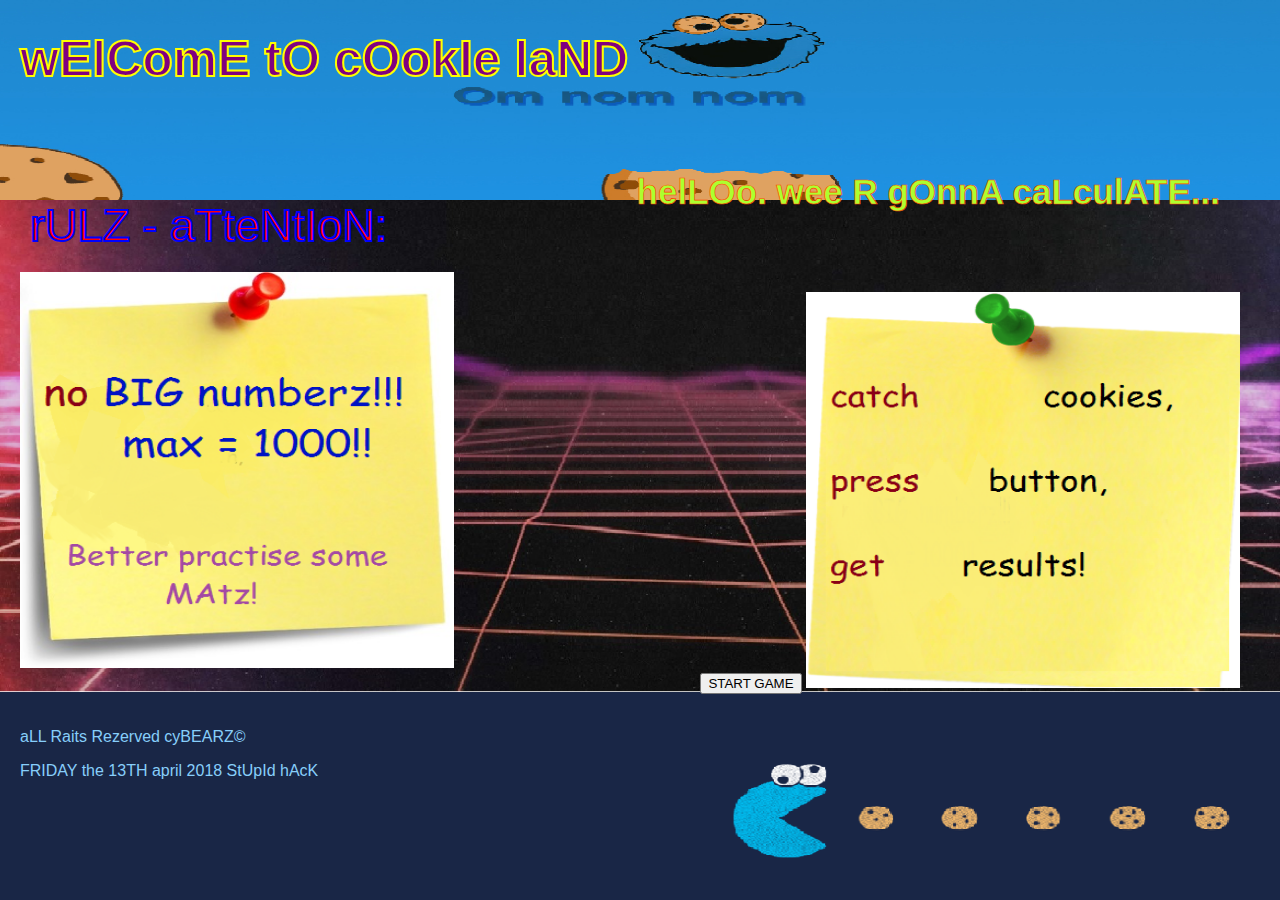
<file: index.html>
<!DOCTYPE html>
<html>

<head>
   <meta name="viewport" content="width=device-width, initial-scale=1.0">
    <title>Cookie Crash Calculator</title>
    <meta charset="utf-8">
    <link type="text/css" rel="stylesheet" href="cookieStyle.css">
</head>

<body>
    <div class="container1">
        <header id="topOfIt">
            <h1>wElComE tO cOokIe laND</h1>
            <h2>helLOo. wee R gOnnA caLculATE...</h2>
        </header>
        <div id="rulz">rULZ - aTteNtIoN:</div>
         <div id = "postit1"><img src="img/postit2.png"  width="434" height="396">
       <div id = "postit2"> <button type="button" id = "btn" onclick="buttonPressed(this)">START GAME</button> 
       <img src="img/postit1.png"  width="434" height="396">
       </div>
    </div>
  </div>
    <footer id="bottomOfItAll">
        <div id="copyright">
            <p>aLL Raits Rezerved cyBEARZ&copy;</p>
            <p>FRIDAY the 13TH april 2018 StUpId hAcK</p>
        </div>
    </footer>
</body>
<script type="text/javascript" src="button.js"></script>

</html>
</file>
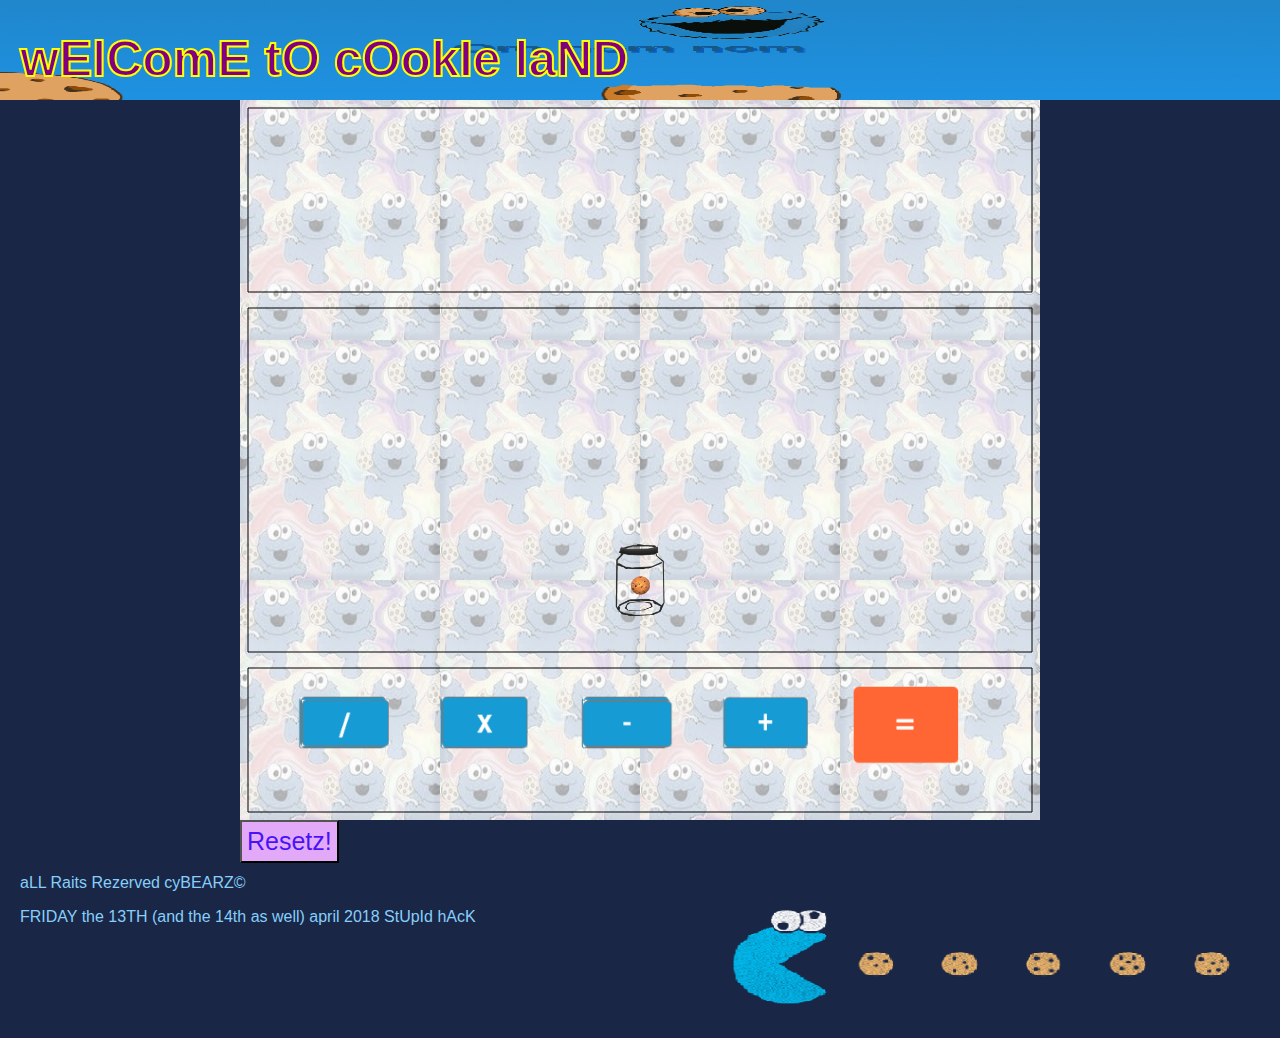
<file: calculator.html>
<!DOCTYPE html>
<html>

<head>
    <title>Cookie Crash Calculator</title>
    <meta charset="utf-8">
    <link type="text/css" rel="stylesheet" href="cookieStyle.css">
</head>

<body>
    <header id="header2">
        <h1>wElComE tO cOokIe laND</h1>
    </header>
    <div class="container2">
        <canvas height="720px" width="800px"></canvas>
        <div>
            <button class="btn" onclick="(()=>window.location.href='index.html')()">Resetz!</button>
        </div>
        <br/>
    </div>
    <footer id="bottomOfItAll">
        <div id="copyright">
            <p>aLL Raits Rezerved cyBEARZ&copy;</p>
            <p>FRIDAY the 13TH (and the 14th as well) april 2018 StUpId hAcK</p>
        </div>
    </footer>

    <script src="game.js"></script>

    <audio id="chip1">
        <source src="./chip1.mp3" type="audio/mp3" />
    </audio>
    <audio id="chip2">
        <source src="./chip2.mp3" type="audio/mp3" />
    </audio>
    <audio id="chip3">
        <source src="./chip3.mp3" type="audio/mp3" />
    </audio>
    <audio id="chip4">
        <source src="./chip4.mp3" type="audio/mp3" />
    </audio>
    <audio id="cookie">
        <source src="./cookie.mp3" type="audio/mp3" />
    </audio>
    <audio id="button-press">
        <source src="./button-press.mp3" type="audio/mp3" />
    </audio>
</body>

</html>
</file>
<file: cookieStyle.css>
html, body, header {
    margin: 0;
    padding: 0;
    border: 0;
    outline: 0;
    font-size: 100%;
    vertical-align: baseline;
    background: transparent;
}

body {
    font-family: "Comic Sans MS", cursive, sans-serif;
    background-position: center;
    background-size: 100%;
    background-color: rgb(25,38,70);
}

h1 {
    color: purple;
    text-align: left;
    font-size: 50px;
    -webkit-text-stroke: 2px yellow;
    padding: 30px 0px 0px 20px;
    margin-top: 0;
}
h2 {
    color: greenyellow;
    text-align: right;
    font-size: 35px;
    -webkit-text-stroke: 0.7px orangered;
    padding: 50px 60px 50px 50px;
}
 #rulz {
     color:red;
     text-align: left;
    font-size: 45px;
    -webkit-text-stroke: 2px blue;
    padding-left: 30px;
 }
#postit1 {
    padding : 20px 20px 20px 20px;
    position: relative;
}
#postit2 {
    padding : 20px 20px 20px 20px;
    position: relative;
    float: right;
}
.btn {
    align-content: center;
    float: left;
    color: rgba(56, 3, 247, 0.911);
    font-size: 25px;
    background-color: rgb(225, 169, 247);
    padding: 5px 5px 5px 5px;
    font-family: "Comic Sans MS", cursive, sans-serif;
}
.btn--margin {
    margin-right: 75px;
    margin-top: 80px;
}
.btn:hover {
    background-color: rgb(1, 124, 73);
    color: rgb(255, 115, 0);
    cursor: pointer;
}
.container1 {
    background-image: url(./img/container.jpg);
    background-repeat: round;
    height: 100%;
    width: 100%;
}
.container2 {
    /*height: 900px;*/
    width: 800px;
    margin: auto;
}
#topOfIt, #header2{
    background-image: url(./img/header.png);
    background-repeat: round;
}
#topOfIt {
    background-color: rgb(32,140,213);
    height: 200px;
}
#header2 {
    height: 100px;
}
#copyright{
    color: lightskyblue;
    padding : 20px 20px 20px 20px;
}
#bottomOfItAll { 
    background-image: url(./img/footer.png);
    min-height: 200px;
    background-repeat: round;
}
canvas {
    background-image: url(./img/cookiemonster.jpg);
    background-repeat: round;
    padding-left: 0;
    padding-right: 0;
    margin-left: auto;
    margin-right: auto;
    display: block;
}
</file>
